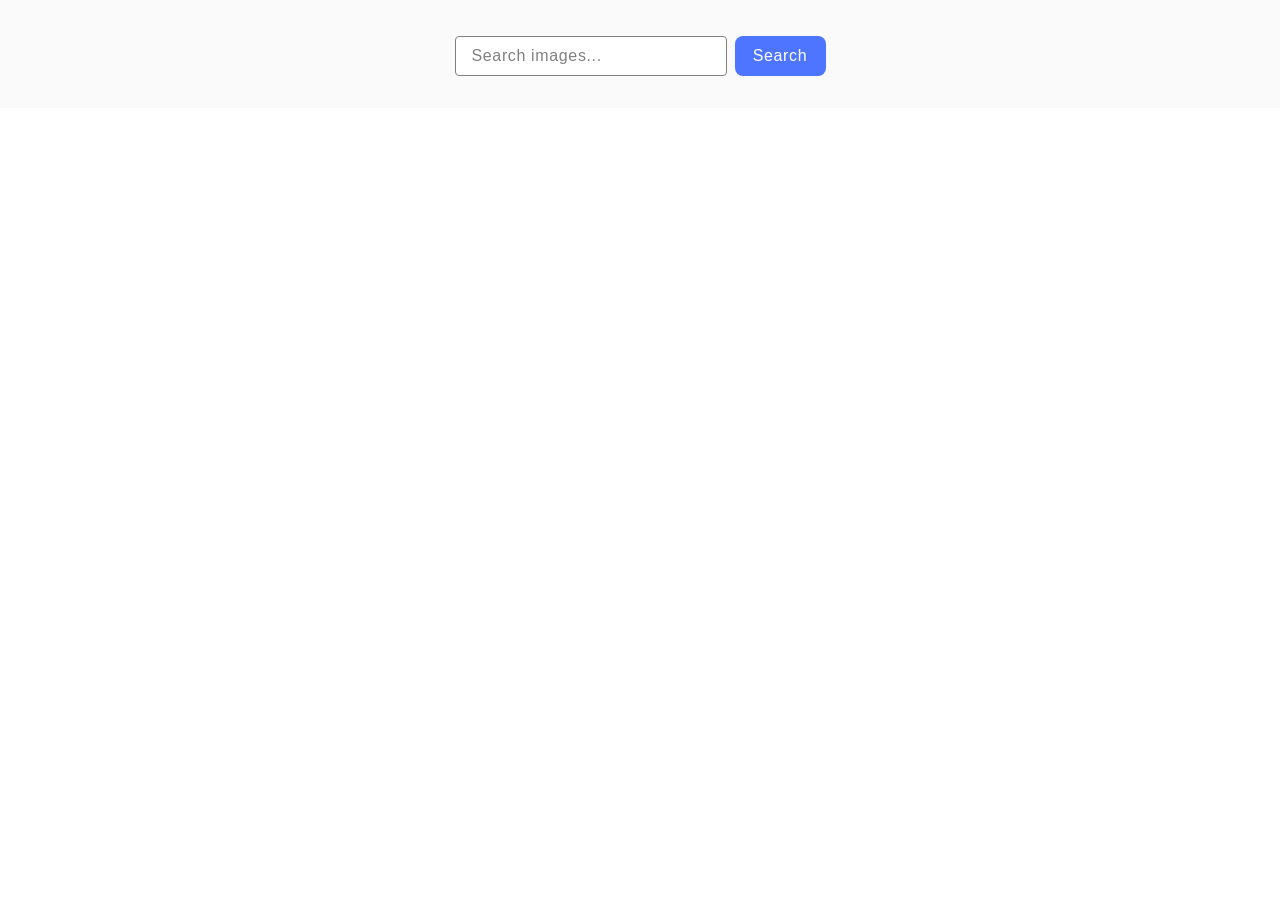
<file: src/index.html>
<!doctype html>
<html lang="en">
  <head>
    <meta charset="UTF-8" />
    <link rel="icon" type="image/svg+xml" href="/favicon.svg" />
    <meta name="viewport" content="width=device-width, initial-scale=1.0" />
    <title>Vanilla App Template</title>
    <link rel="stylesheet" href="./css/styles.css" />
  </head>
  <body>
    <main>
      <form class="form">
        <label class="search-label">
          <input
            class="search-input"
            type="text"
            name="search-text"
            placeholder="Search images..."
            required
          />
        </label>
        <button class="search-button" type="submit">Search</button>
      </form>

      <span class="loader"></span>

      <ul class="gallery"></ul>
    </main>

    <script type="module" src="./main.js"></script>
  </body>
</html>
</file>
<file: src/css/styles.css>
/**
  |============================
  | include css partials with
  | default @import url()
  |============================
*/
/* Common styles */
@import url('./reset.css');
@import url('./base.css');

/* !! FORM */
.form {
  margin-top: 36px;

  display: flex;
  justify-content: center;
  gap: 8px;

  margin-bottom: 32px;
}
.search-input {
  display: flex;

  border: 1px solid #808080;
  border-radius: 4px;
  width: 272px;
  height: 40px;
  padding: 8px 16px;
  transition: 300ms ease-in-out;
}
.search-input:hover {
  border: 1px solid #000;
  border-radius: 4px;
  outline: none;
}
.search-input:focus {
  border: 1px solid #4e75ff;
  border-radius: 4px;
  outline: none;
}
.search-input::placeholder {
  font-family: 'Montserrat', sans-serif;
  font-weight: 400;
  font-size: 16px;
  line-height: 1.5;
  letter-spacing: 0.04em;
  color: #808080;
}

.search-button {
  font-family: 'Montserrat', sans-serif;
  border-radius: 8px;
  padding: 8px 16px;
  width: 91px;
  height: 40px;
  background-color: #4e75ff;

  font-weight: 500;
  font-size: 16px;
  line-height: 1.5;
  letter-spacing: 0.04em;
  color: #fff;
  outline: none;
  border: none;
}

.search-button:hover {
  background-color: #6c8cff;
}

/* !! Loader */
.loader {
  width: 48px;
  height: 48px;

  border: 5px solid #ccc;
  border-bottom-color: #4e75ff;
  border-radius: 50%;

  display: none;

  animation: rotation 1s linear infinite;

  margin: 20px auto;
}

.loader.is-visible {
  display: block;
}

@keyframes rotation {
  100% {
    transform: rotate(360deg);
  }
}

/* !! GALLERY */

.gallery {
  display: flex;
  flex-wrap: wrap;
  justify-content: center;

  gap: 24px;

  list-style: none;

  padding: 0;
  margin: 0;
}

.gallery-item {
  width: 360px;

  border: 1px solid #808080;

  background-color: #fff;

  overflow: hidden;
}

.gallery-item a {
  display: block;
}

.gallery-image {
  width: 100%;
  height: 200px;

  display: block;

  object-fit: cover;

  transition: transform 250ms ease;
}

.gallery-image:hover {
  transform: scale(1.03);
}

/* !! INFO */

.info {
  display: flex;
  justify-content: space-around;
  align-items: center;

  padding: 4px 20px;
}

.info p {
  display: flex;
  flex-direction: column;
  align-items: center;

  margin: 0;

  font-size: 12px;
  line-height: 1.33;
  letter-spacing: 0.04em;

  color: #2e2f42;
}

.info b {
  margin-bottom: 4px;

  font-weight: 600;
}
</file>
